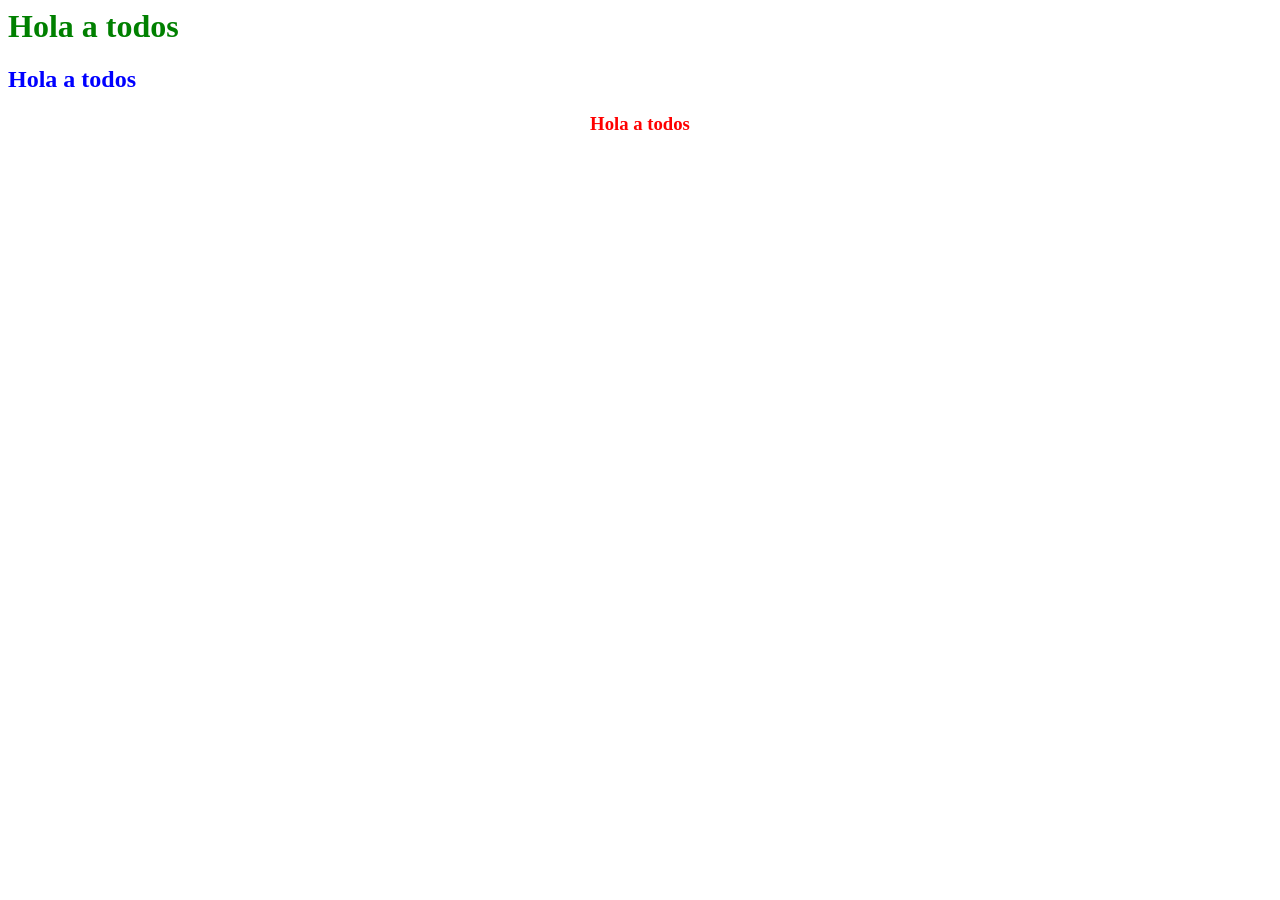
<file: Practica1.html>
<html>
<head>
<style>
h3 {
color: red;
text-align: center;
}
</style>
</head>
<body>
<h1 style="color: green";>Hola a todos</h1>
<h2 style="color: blue";>Hola a todos</h2>
<h3>Hola a todos</h3>
</body>
</html>
</file>
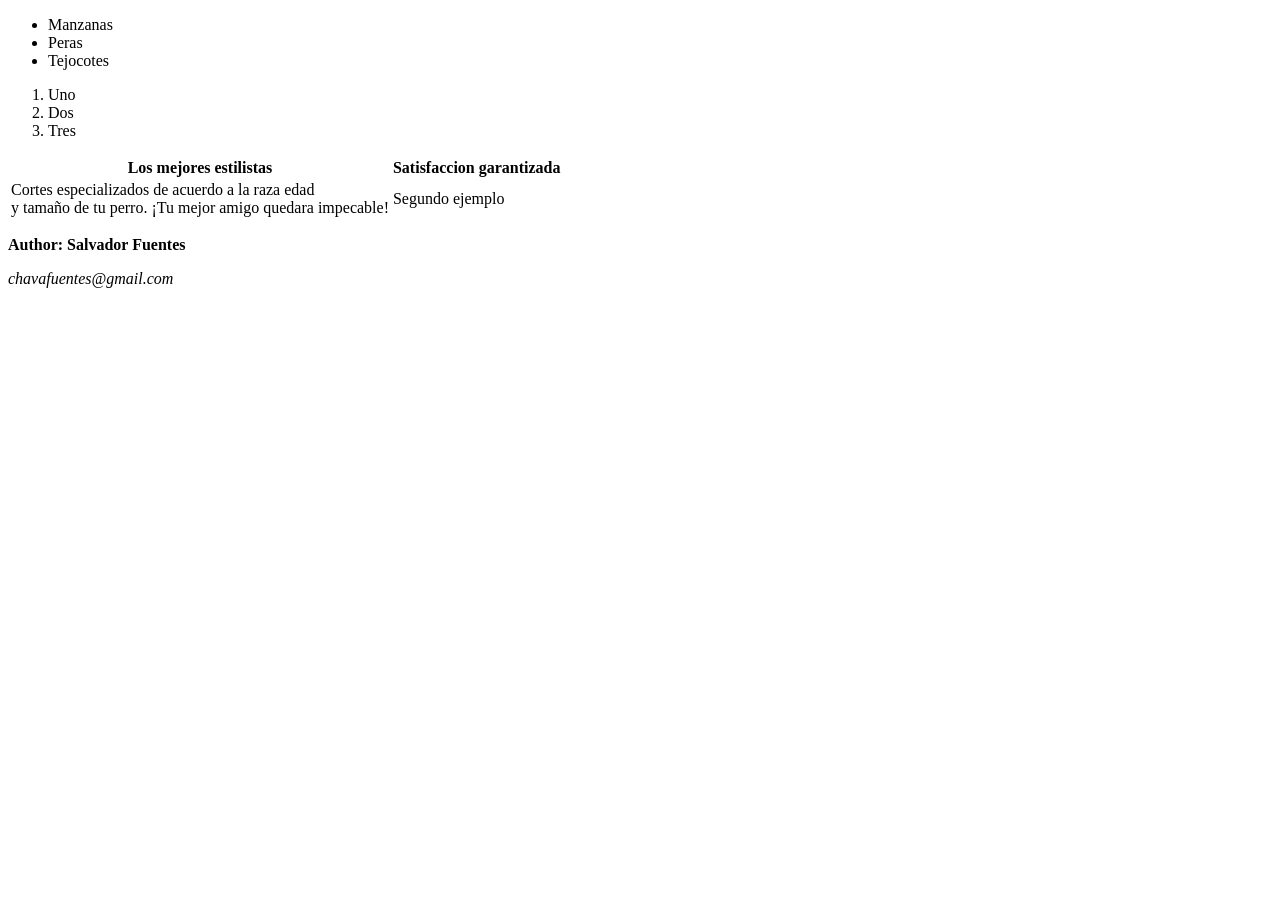
<file: Practica2.html>
<!DOCTYPE html>
<html>
    <body>
        <ul>
            <li>Manzanas</li>
            <li>Peras</li>
            <li>Tejocotes</li>
        </ul>
        <ol>
            <li>Uno</li>
            <li>Dos</li>
            <li>Tres</li>
        </ol>
        <table>
            <tr>
                <th>Los mejores estilistas</th>
                <th>Satisfaccion garantizada</th>
            </tr>
            <tr>
                <td>Cortes especializados de acuerdo a la raza edad <br>
                y tamaño de tu perro. ¡Tu mejor amigo quedara impecable!</td>
                <td>Segundo ejemplo</td>
            </tr>
        </table>
        <footer>
            <p>
            <strong>Author: Salvador Fuentes</strong>
            </p>
            <p>
            <em>chavafuentes@gmail.com</em>
            </p>
        </footer>
    </body>
</htmal>
</file>
